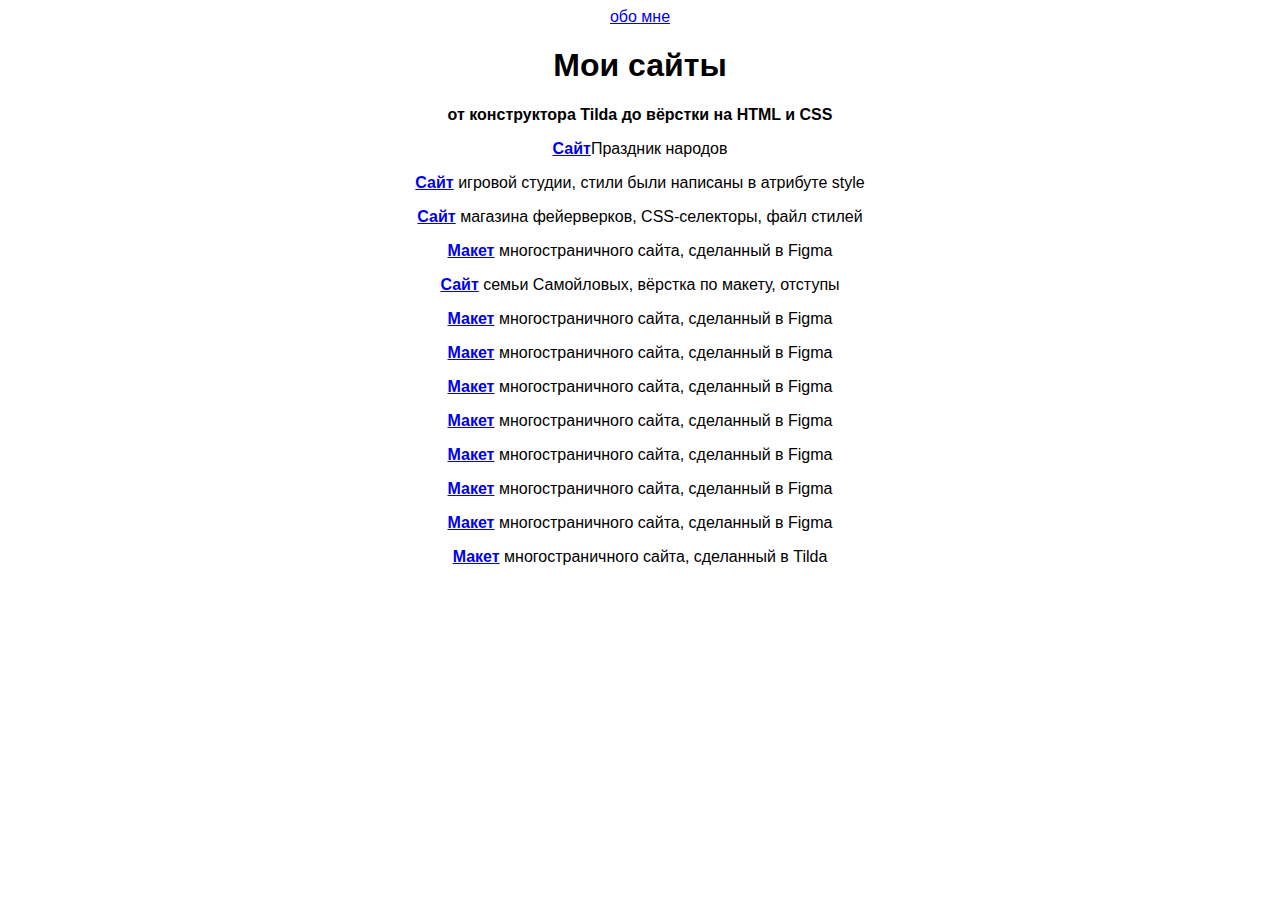
<file: index.html>
<html>
  <head>
    <title>Владимир Толмачев</title>
    <link rel="stylesheet" href="style.css"/>
  </head>
  <body>
    <header>
      <a class="link-header" href="index1.html">обо мне</a>
    </header>
    <main>
      <h1>Мои сайты</h1>
      <p class="text-big"><b>от конструктора Tilda до вёрстки на HTML и CSS</b></p>
      <p><a class="link-text" href="https://vov4ik546.github.io/Prazdnik-narodov/"><b>Сайт</b></a>Праздник народов</p>
        <p><a class="link-text" href="https://vov4ik546.github.io/Goru/"><b>Сайт</b></a> игровой студии, стили были написаны в атрибуте style</p>
        <p><a class="link-text" href="https://vov4ik546.github.io/Samoilov-Ko/"><b>Сайт</b></a> магазина фейерверков, CSS-селекторы, файл стилей</p>
      <p><a class="link-text" href="https://vov4ik546.github.io/Repair/"><b>Макет</b></a> многостраничного сайта, сделанный в Figma</p>
        <p><a class="link-text" href="https://vov4ik546.github.io/yyyy/"><b>Сайт</b></a> семьи Самойловых, вёрстка по макету, отступы</p>
        <p><a class="link-text" href="https://vov4ik546.github.io/-njkbih/"><b>Макет</b></a> многостраничного сайта, сделанный в Figma</p>
        <p><a class="link-text" href="https://vov4ik546.github.io/bnj-j/"><b>Макет</b></a> многостраничного сайта, сделанный в Figma</p>
        <p><a class="link-text" href="https://vov4ik546.github.io/abama/"><b>Макет</b></a> многостраничного сайта, сделанный в Figma</p>
        <p><a class="link-text" href="https://vov4ik546.github.io/skibidi-toilet2.0/"><b>Макет</b></a> многостраничного сайта, сделанный в Figma</p>
        <p><a class="link-text" href="https://vov4ik546.github.io/nn/"><b>Макет</b></a> многостраничного сайта, сделанный в Figma</p>
        
        <p><a class="link-text" href="https://vov4ik546.github.io/site/"><b>Макет</b></a> многостраничного сайта, сделанный в Figma</p>
        <p><a class="link-text" href="https://vov4ik546.github.io/misha-lox/"><b>Макет</b></a> многостраничного сайта, сделанный в Figma</p>
        
        <p><a class="link-text" href="https://groupss.tilda.ws/"><b>Макет</b></a> многостраничного сайта, сделанный в Tilda</p>


    </main>
  </body>
</html>
</file>
<file: style.css>
body {
    font-family: sans-serif;
    text-align: center;
}
</file>
